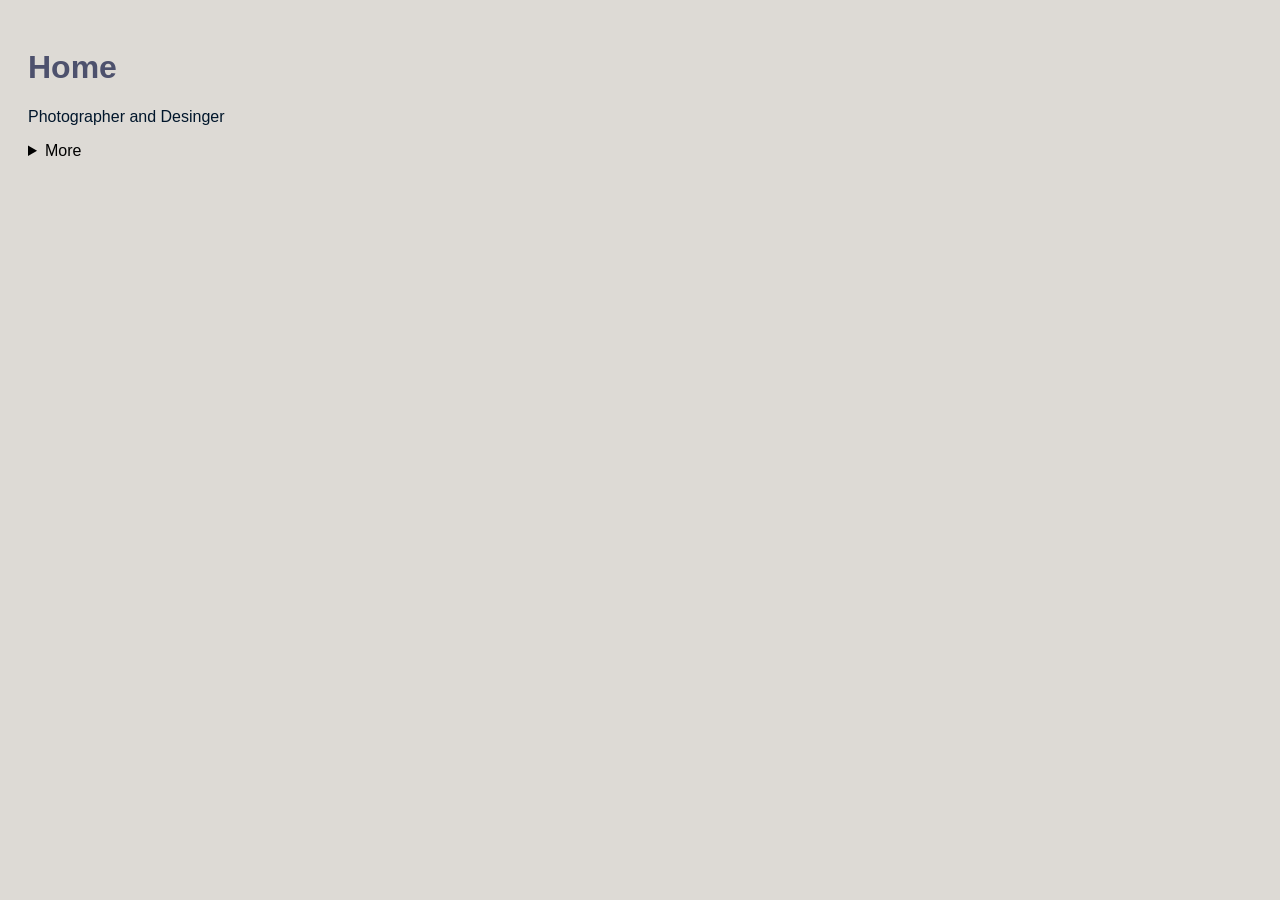
<file: index.html>
<!DOCTYPE html>
<html>
<head>
  <link rel="stylesheet" href="styles.css">
</head>
<body>

<h1>Home</h1>
<p>Photographer and Desinger</p>
<!DOCTYPE html>
<details>
  <summary>More</summary>
   <ul>
    <th><a href="index.html">HOME</a></th>
    <th><a href="photo.html">PHOTOGRAPHY</a></th>
    <th><a href="design.html">DESIGN</a></th>
    <th><a href="about.html">ABOUT</a></th>
  </ul>
</details>

</body>
</html>
<!DOCTYPE html>
<html>
<body>
</file>
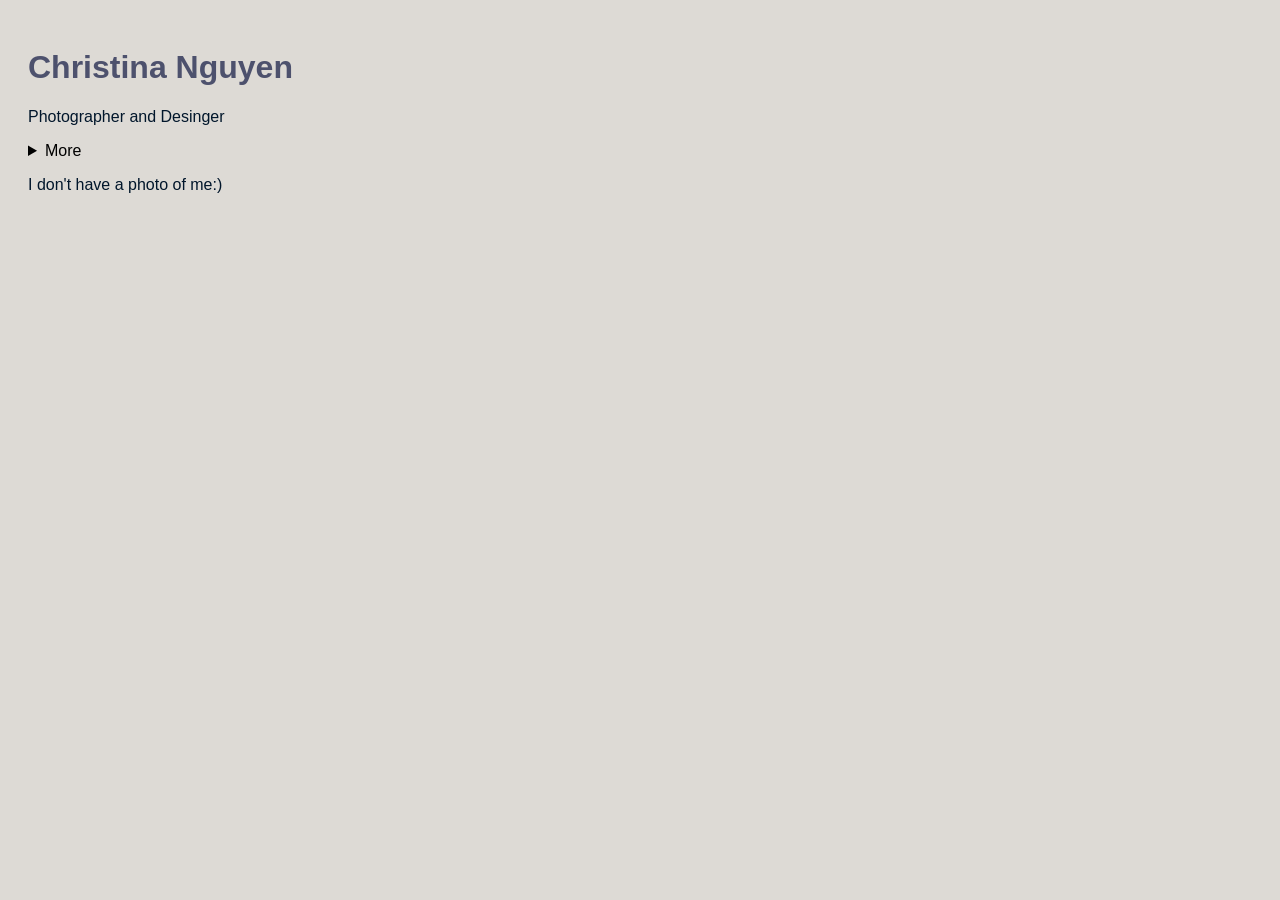
<file: about.html>
<!DOCTYPE html>
<html>
<head>
  <link rel="stylesheet" href="styles.css">
</head>
<body>

<h1>Christina Nguyen</h1>
<p>Photographer and Desinger</p>
<!DOCTYPE html>
<details>
  <summary>More</summary>
   <ul>
    <th><a href="index.html">HOME</a></th>
    <th><a href="photo.html">PHOTOGRAPHY</a></th>
    <th><a href="design.html">DESIGN</a></th>
    <th><a href="about.html">ABOUT</a></th>
  </ul>
</details>

</body>
</html>
<!DOCTYPE html>
<html>
<body>
<p>I don't have a photo of me:)</p>
</file>
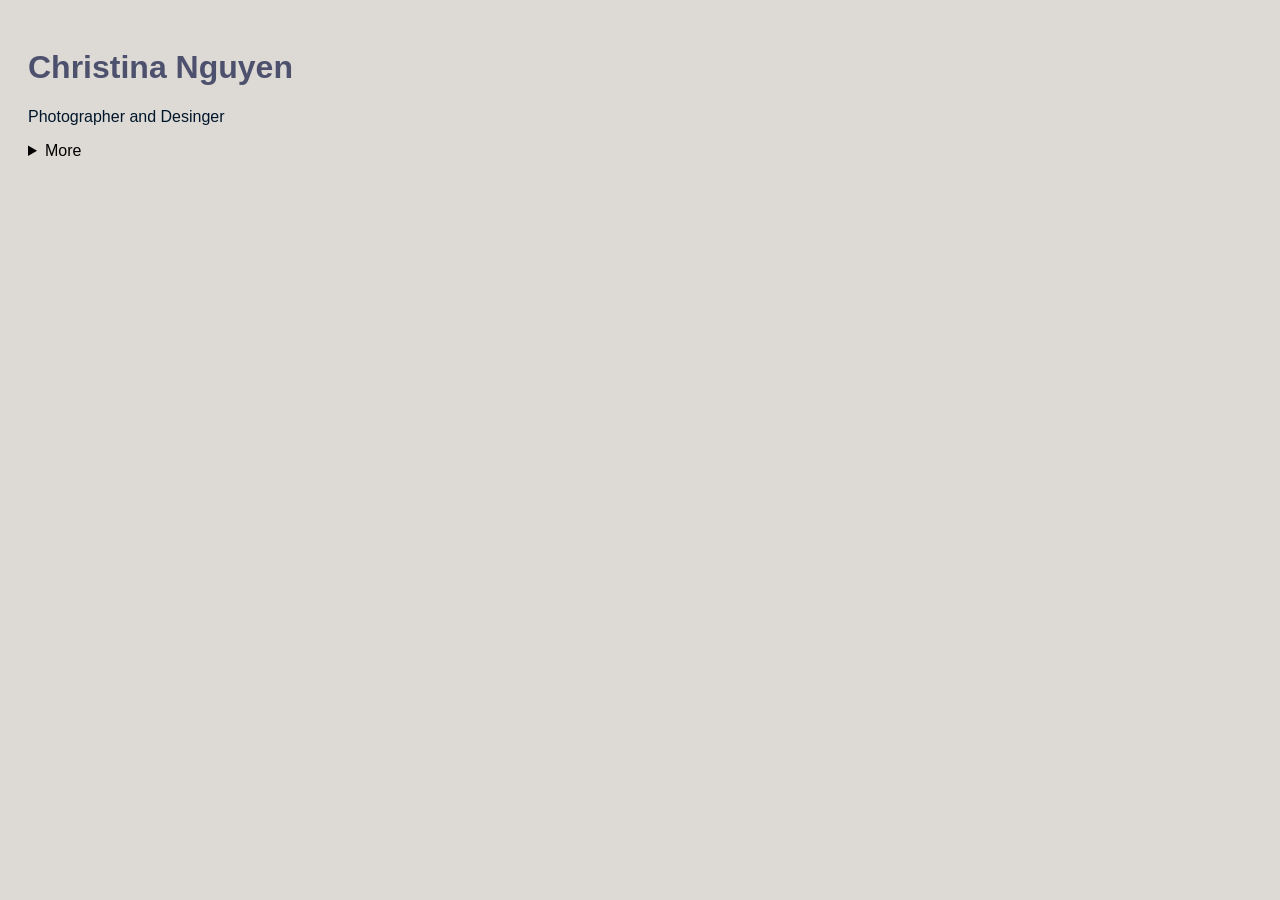
<file: Home web.html>
<!DOCTYPE html>
<html>
<head>
  <link rel="stylesheet" href="styles.css">
</head>
<body>

<h1>Christina Nguyen</h1>
<p>Photographer and Desinger</p>
<!DOCTYPE html>
<details>
  <summary>More</summary>
   <ul>
    <th><a href="index.html">HOME</a></th>
    <th><a href="photo.html">PHOTOGRAPHY</a></th>
    <th><a href="design.html">DESIGN</a></th>
    <th><a href="about.html">ABOUT</a></th>
  </ul>
</details>

</body>
</html>
<!DOCTYPE html>
<html>
<body>
</file>
<file: styles.css>
body {
  background-color: #dddad5;
}
h1 {
  color: #4d516d;
}
p {
  color: #01162b;
}
<style>
a:link {
  color: #4d516d;
  background-color: transparent;
  text-decoration: none;
}

a:visited {
  color: #4d516d;
  background-color: transparent;
  text-decoration: none;
}

a:hover {
  color: #a8868c;
  background-color: transparent;
  text-decoration: underline;
}

a:active {
  color: #01162b;
  background-color: transparent;
  text-decoration: underline;
}
</style>
/* Basic reset and image styling */
* {
    box-sizing: border-box;
    margin: 0;
    padding: 0;
}

body {
    font-family: sans-serif;
    padding: 20px;
}

.gallery {
    display: grid;
    /* This creates responsive columns that auto-fit, with a minimum width of 150px and max of 1fr */
    grid-template-columns: repeat(auto-fit, minmax(150px, 1fr)); 
    gap: 10px; /* Space between images */
}

.gallery-item img {
    width: 100%; /* Images take the full width of their container */
    height: 150px; /* Fixed height for uniformity */
    object-fit: cover; /* Ensures images cover the area without stretching, cropping as needed */
    display: block; /* Helps prevent whitespace issues */
    border-radius: 5px; /* Optional: adds rounded corners */
}

/* Optional: Add a hover effect */
.gallery-item img:hover {
    transform: scale(1.02);
    transition: transform 0.3s ease;
}

/* Media queries for different screen sizes can further optimize the display, 
   for example, adjusting the minimum column width as needed. */
</file>
